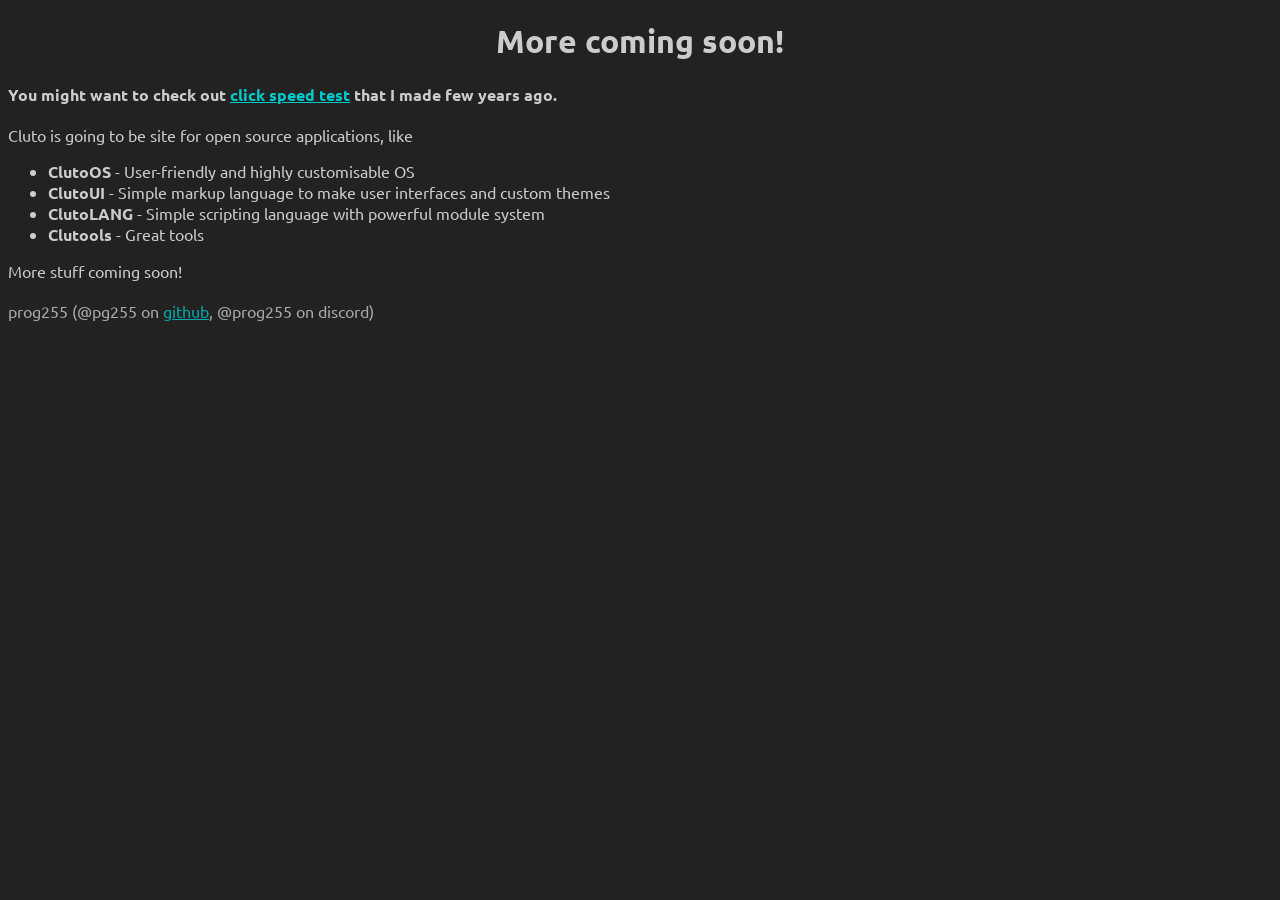
<file: index.html>
<!DOCTYPE html>
<html>
    <head>
        <title>cluto.org</title>
        <meta name="viewport" content="width=device-width, initial-scale=1.0">
        <link href="https://fonts.googleapis.com/css2?family=Ubuntu&display=swap" rel="stylesheet">
        <link rel="stylesheet" href="css.css">
    </head>
    <body>
        <h1>More coming soon!</h1>
        <b>You might want to check out <a href="/cps">click speed test</a> that I made few years ago.</b>
        <br><br>
        Cluto is going to be site for open source applications, like
        <ul>
       		<li><b>ClutoOS</b> - User-friendly and highly customisable OS</li>
        	<li><b>ClutoUI</b> - Simple markup language to make user interfaces and custom themes</li>
        	<li><b>ClutoLANG</b> - Simple scripting language with powerful module system</li>
        	<li><b>Clutools</b> - Great tools</li>
        </ul>
        More stuff coming soon!
        <br><br>
        <span style="color: #aaaaaa">prog255 (@pg255 on <a href="https://github.com/pg255" style="color: #00aaaa">github</a>, @prog255 on discord)</span>
    </body>
</html>
</file>
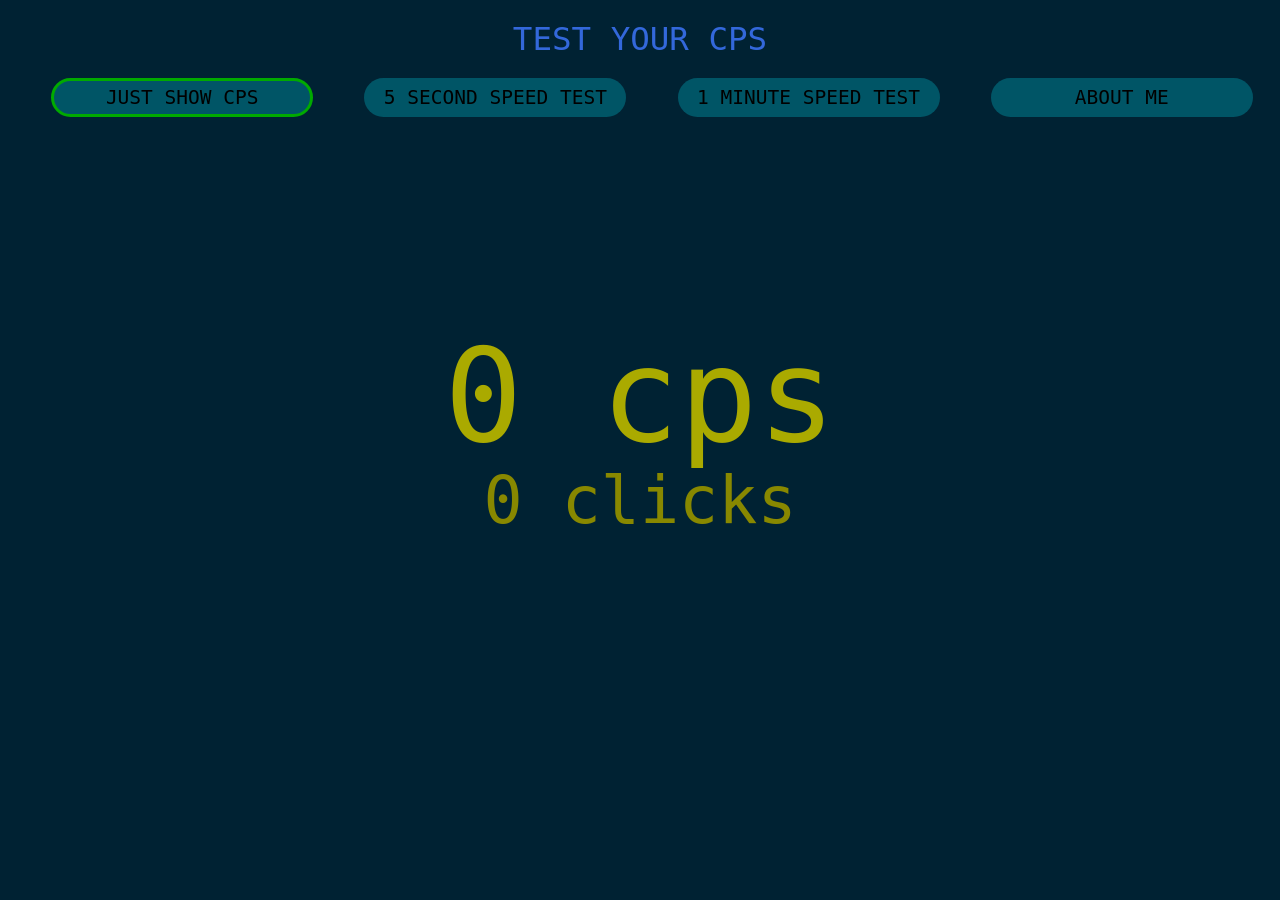
<file: cps/index.html>
<!DOCTYPE html>
<html>
	<head>
		<title>Test Your CPS - Cluto</title>
        <link rel="stylesheet" type="text/css" href="css.css">
        <link rel="icon" type="image/svg+xml" href="logo.svg">
		<meta name="description" content="Test your CPS (Clicks Per Second) in 5 second test, 60 second test or just clicking! Enjoy the website free without ads!">
		<meta name="keywords" content="click speed test, cps, clicking speed, butterfly clicking, drag clicking, Cluto, Cluto click speed test">
		<meta charset="UTF-8">
		<link rel="stylesheet" href="css.css">
		<meta name="viewport" content="width=device-width, initial-scale=1.0">
	</head>
	<body onresize="resize()">
		<canvas id="circles"></canvas>
		<div id="titleBar">
			<div id="title">TEST YOUR CPS</div>
		</div>
		<div id="modeButtons">
			<div onclick="modeSwitch(0);" id="mb0" class="modeButton buttonBorder">JUST SHOW CPS</div>
			<div onclick="modeSwitch(1);" id="mb1" class="modeButton">5 SECOND SPEED TEST</div>
			<div onclick="modeSwitch(2);" id="mb2" class="modeButton">1 MINUTE SPEED TEST</div>
			<div onclick="modeSwitch(3);" id="mb3" class="modeButton">ABOUT ME</div>
		</div>
		<div id="text1">0 cps</div>
		<div id="text2">0 clicks</div>
		<div id="text3"></div>
		<div id="clickCounter"></div>

		<div id="resultBack" class="popupBack" onclick="popup(false, 'result')"></div>
		<div id="result" class="popup">
			<div id="resultTitle" class="popupTitle">error CPS</div>
			<div class="popupAlt">Congrats!</div>
			<div id="resultClicks" class="popupClicks">error CLICKS</div>
			<div class="popupClose" onclick="popup(false, 'result')">CLOSE</div>
		</div>

		<div id="clickProtector"></div>
		<script src="settings.js"></script>
		<script src="ui.js"></script>
		<script src="js.js"></script>
	</body>
</html>
</file>
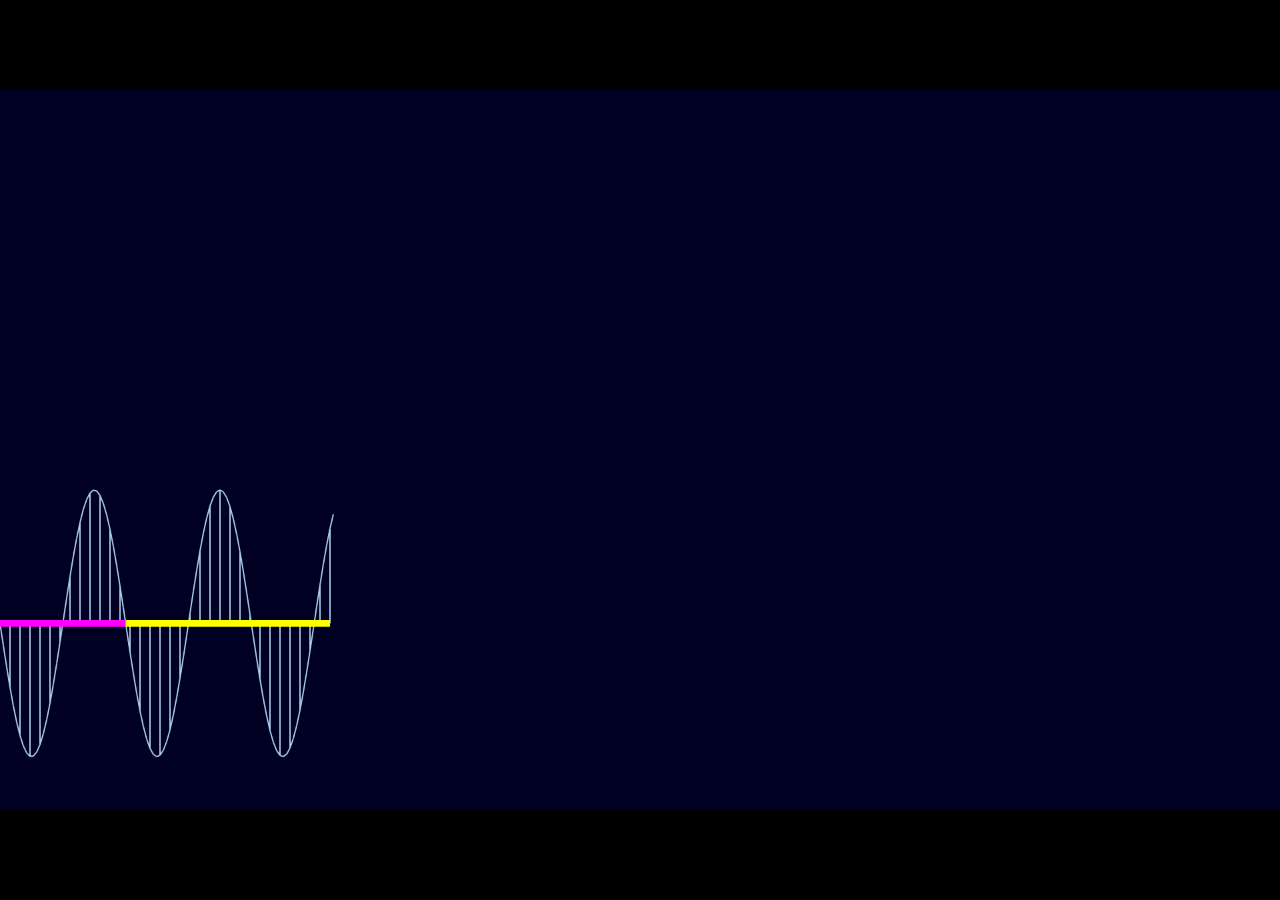
<file: loovtoo/lainepikkus/index.html>
<!DOCTYPE html>
<html>
	<head>
		<title>lainepikkus</title>
		<meta charset="utf-8">
		<style>
			body {
				padding: 0px;
				margin: 0px;
			}
			
			#con {
				width: 100%;
				height: 100vh;
				display: block;
				float: left;
				background-color: #000000;
				
				display: flex;
				align-items: center;
				justify-content: center;
			}
			
			#image {
				background-color: #222222;
			}
		</style>
	</head>
	<body onresize="c.cssresize()" onclick="do_lainepikkus = !do_lainepikkus; line_0()" oncontextmenu="event.preventDefault(); do_sagedus = !do_sagedus; line_0()">
		<div id="con" onmousewheel="muuda_lainepikkust(event.deltaY)">
			<canvas id="image" width="100" height="100"></canvas>
		</div>
		<script src="canvedit.js"></script>
		<script src="image.js"></script>
	</body>
</html>
</file>
<file: css.css>
body {
	background-color: #222222;
	font-family: 'Ubuntu', sans-serif;
	color: #cccccc;
}

h1 {
	text-align: center;
}

a {
	color: #00cccc;
}
</file>
<file: cps/css.css>
:root {
    --title: #3368DB;
    --background1: #023;
    --background2: #032;
    --button1: #056;
    --button2: #065;
    --buttonBorder: #0a0;
}

@keyframes pageBackground {
    0%   {background-color: var(--background1);}
    50%  {background-color: var(--background2);}
    100% {background-color: var(--background1);}
}
@keyframes buttonBackground {
    0%   {background-color: var(--button1); color: var(--background1)}
    50%  {background-color: var(--button2); color: var(--background2);}
    100% {background-color: var(--button1); color: var(--background1)}
}  

body {
    background-color: var(--background1);
    animation-name: pageBackground;
    animation-duration: 60s;
    animation-iteration-count: infinite;
    margin: 0px;
    padding: 0px;
    font-family: monospace;
    user-select: none;
    overflow: hidden;
    transition: 100ms;
}

#titleBar {
    position: absolute;
    left: 1em;
    width: calc(100% - 2em);
    top: 1em;
    height: 4em;
}
#title {
    position: absolute;
    width: 100%;
    height: 1.6em;
    text-align: center;
    line-height: 1.6em;
    font-size: 2.5em;
    font-family: monospace;
    color: var(--title);
    z-index: -2;
}

#modeButtons {
    position: absolute;
    width: 100%;
    top: 6em;
    height: 3em;
}
.modeButton {
    background-color: var(--button1);
    display: block;
    float: left;
    margin-left: 4%;
    width: 20%;
    min-height: calc(2em - 6px);
    font-family: monospace;
    text-align: center;
    font-size: 1.5em;
    line-height: calc(2em - 6px);
    cursor: pointer;
    border-radius: 1em;
    animation-name: buttonBackground;
    animation-duration: 60s;
    animation-iteration-count: infinite;
    transition: 300ms;
    border: 3px solid #0000;
}
.modeButton:hover {
    transform: scale(1.1, 1.1);
}
.buttonBorder {
    border: 3px solid var(--buttonBorder);
}

#text1 {
    position: absolute;
    left: 0;
    top: calc(((100vh - 1em) / 2) - 0.5em);
    width: 100%;
    height: 1.5em;
    font-size: 10em;
    text-align: center;
    z-index: -2;
    color: #aa0;
}
#text2 {
    position: absolute;
    left: 0;
    top: calc(((100vh - 2em) / 2) + 1.2em);
    width: 100%;
    height: 1.5em;
    font-size: 5em;
    text-align: center;
    z-index: -2;
    color: #880;
}
#text3 {
    position: absolute;
    left: 0;
    top: calc(((100vh - 2em) / 2) + 2.2em);
    width: 100%;
    height: 1.5em;
    font-size: 5em;
    text-align: center;
    z-index: -2;
    color: #880;
}

.popupBack {
    position: absolute;
    left: 0;
    top: 0;
    width: 100%;
    height: 100vh;
    z-index: 2;
    background-color: #000c;
    display: none;
}

.popup {
    position: absolute;
    left: 5vh;
    top: 5vh;
    width: calc(100% - 10vh);
    height: 90vh;
    z-index: 3;
    background-color: #388;
    border-radius: 1em;
    display: none;
}
.popupClose {
    position: absolute;
    text-align: center;
    height: 1.5em;
    line-height: 1.5em;
    font-size: 4em;
    z-index: 3;
    background-color: #0aa;
    left: 25%;
    bottom: 0.5em;
    cursor: pointer;
    border-radius: 1.5em;
    transition: 300ms;
	width: 50%;
}
.popupClose:hover {
    transform: scale(1.1);
}

.popupTitle {
    position: absolute;
    left: 10%;
    top: 0.2em;
    width: 80%;
    text-align: center;
    height: 1.5em;
    font-size: 8em;
    z-index: 3;
    color: #020;
}

.popupAlt {
    position: absolute;
    left: 10%;
    top: 3.5em;
    width: 80%;
    text-align: center;
    height: 1.5em;
    font-size: 3em;
    z-index: 3;
    color: #020;
}

.popupClicks {
    position: absolute;
    left: 10%;
    top: 4em;
    width: 80%;
    text-align: center;
    height: 1.5em;
    font-size: 4em;
    z-index: 3;
}

#clickProtector {
    position: absolute;
    z-index: 4;
    left: 0px;
    top: 0px;
    width: 100%;
    height: 100vh;
    display: none;
}

.c {
    color: #055;
}

@media screen and (max-width: 800px) {
	body {
		font-size: 8px;
	}
    .modeButton {
        width: 80%;
        margin-left: 10%;
		margin-top: 10px;
    }
	.popupTitle {
		font-size: 6em;
	}
}

#clickCounter {
    position: absolute;
    width: 100%;
    height: 100vh;
    left: 0;
    top: 0;
    z-index: -1;
    cursor: pointer;
	touch-action: none;
	-webkit-tap-highlight-color: transparent;
}

#circles {
	position: absolute;
	width: 100%;
	height: 100vh;
	left: 0px;
	right: 0px;
	z-index: -3;
	overflow: hidden;
}
</file>
